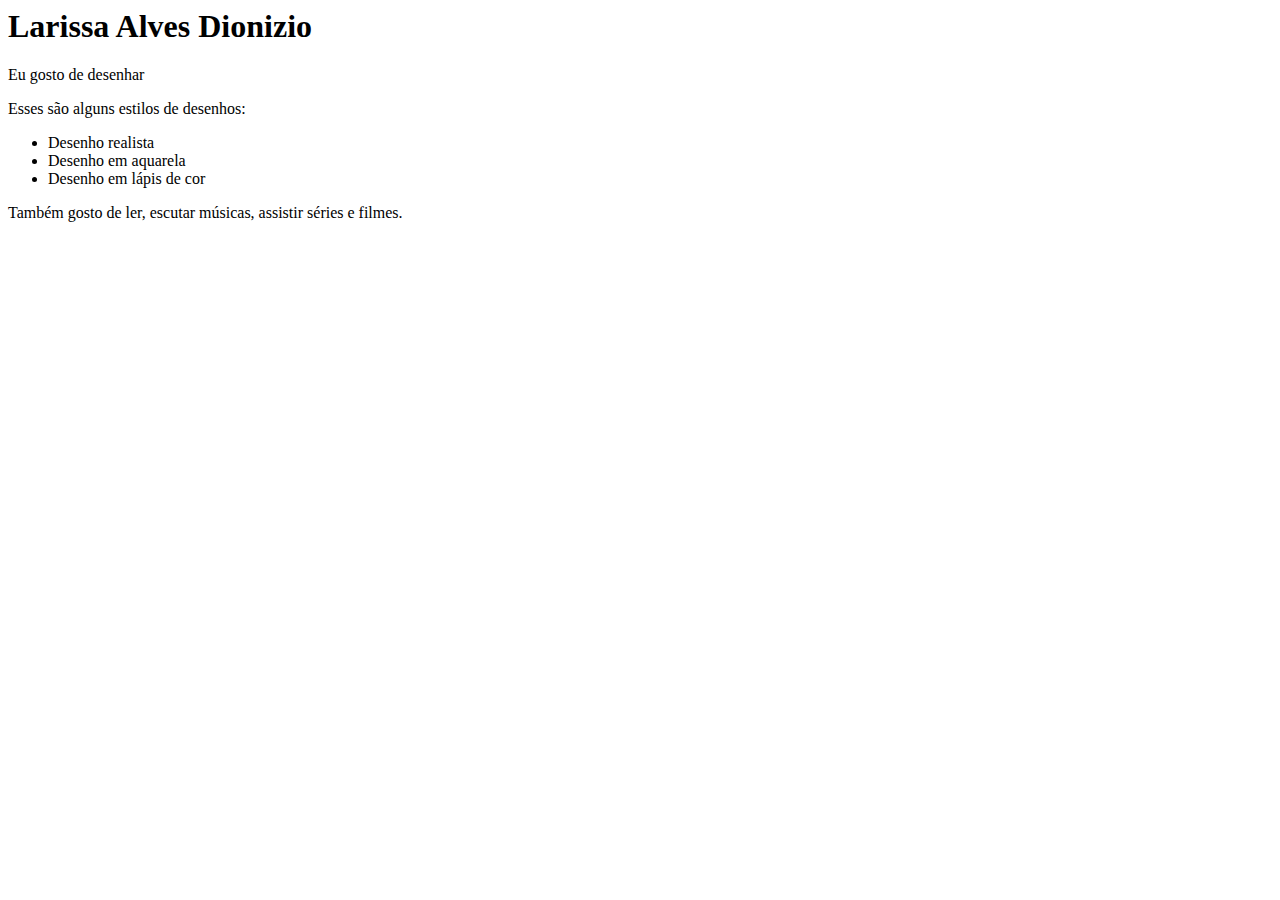
<file: Index.html>
<DOCTYPE html>
				<html lang="pt-br">
								<meta charset="UTF-8">
								<meta name="Nome" content="Larissa Alves Dionizio">
								
				
					                                                  <body>
											
												  <h1>Larissa Alves Dionizio</h1>
											<p>Eu gosto de desenhar</p>
											<p>Esses são alguns estilos de desenhos:</p>
												<ul>
																<li>Desenho realista</li>
																<li>Desenho em aquarela</li>
																<li>Desenho em lápis de cor</li>
												</ul>
											<p>Também gosto de ler, escutar músicas, assistir séries e filmes.</p>
												
												
								</body>
				</html>
</DOCTYPE>
</file>
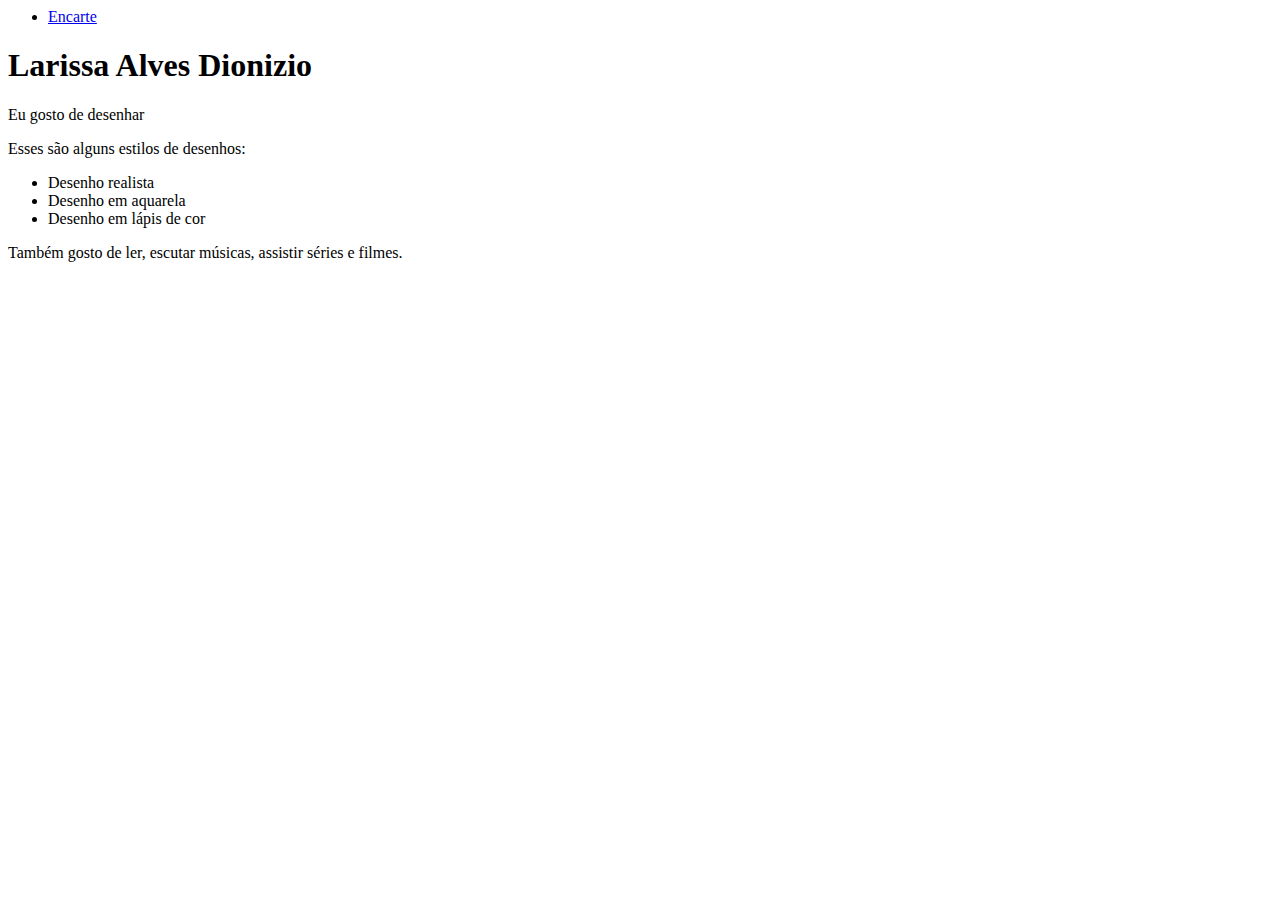
<file: index.html>
<DOCTYPE html>
				<html lang="pt-br">
								<meta charset="UTF-8">
								<meta name="Nome" content="Larissa Alves Dionizio">
								<body>
									 <ul>
													  <li>
														  <a href="index_lari.html">Encarte</a>
													  </li>
												  </ul>
												<h1>Larissa Alves Dionizio</h1>
											<p>Eu gosto de desenhar</p>
											<p>Esses são alguns estilos de desenhos:</p>
												<ul>
																<li>Desenho realista</li>
																<li>Desenho em aquarela</li>
																<li>Desenho em lápis de cor</li>
												</ul>
											<p>Também gosto de ler, escutar músicas, assistir séries e filmes.</p>
												
												
								</body>
				</html>
</DOCTYPE>
</file>
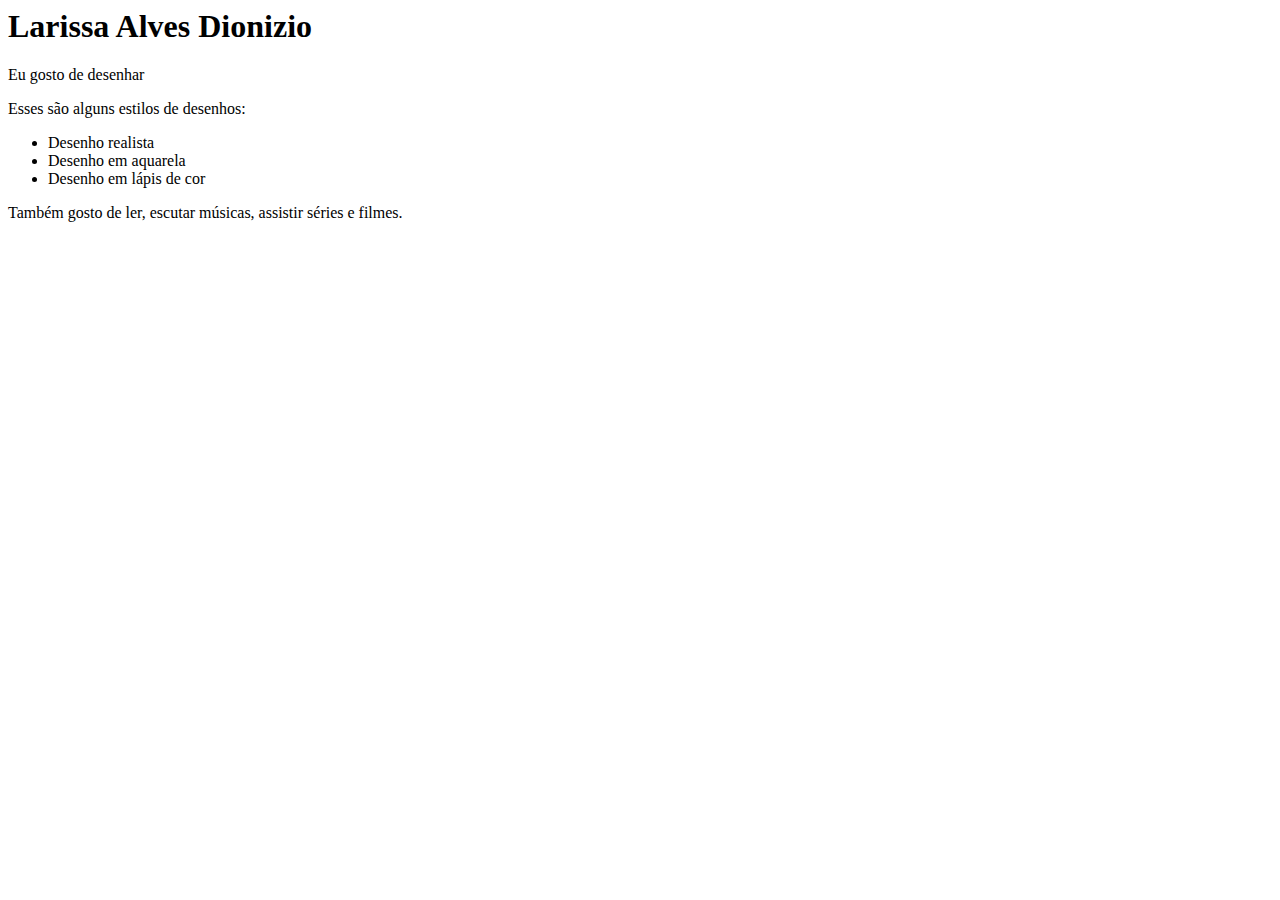
<file: index (1).html>
<DOCTYPE html>
				<html lang="pt-br">
								<meta charset="UTF-8">
								<meta name="Nome" content="Larissa Alves Dionizio">
								<body>
												<h1>Larissa Alves Dionizio</h1>
											<p>Eu gosto de desenhar</p>
											<p>Esses são alguns estilos de desenhos:</p>
												<ul>
																<li>Desenho realista</li>
																<li>Desenho em aquarela</li>
																<li>Desenho em lápis de cor</li>
												</ul>
											<p>Também gosto de ler, escutar músicas, assistir séries e filmes.</p>
												
												
								</body>
				</html>
</DOCTYPE>
</file>
